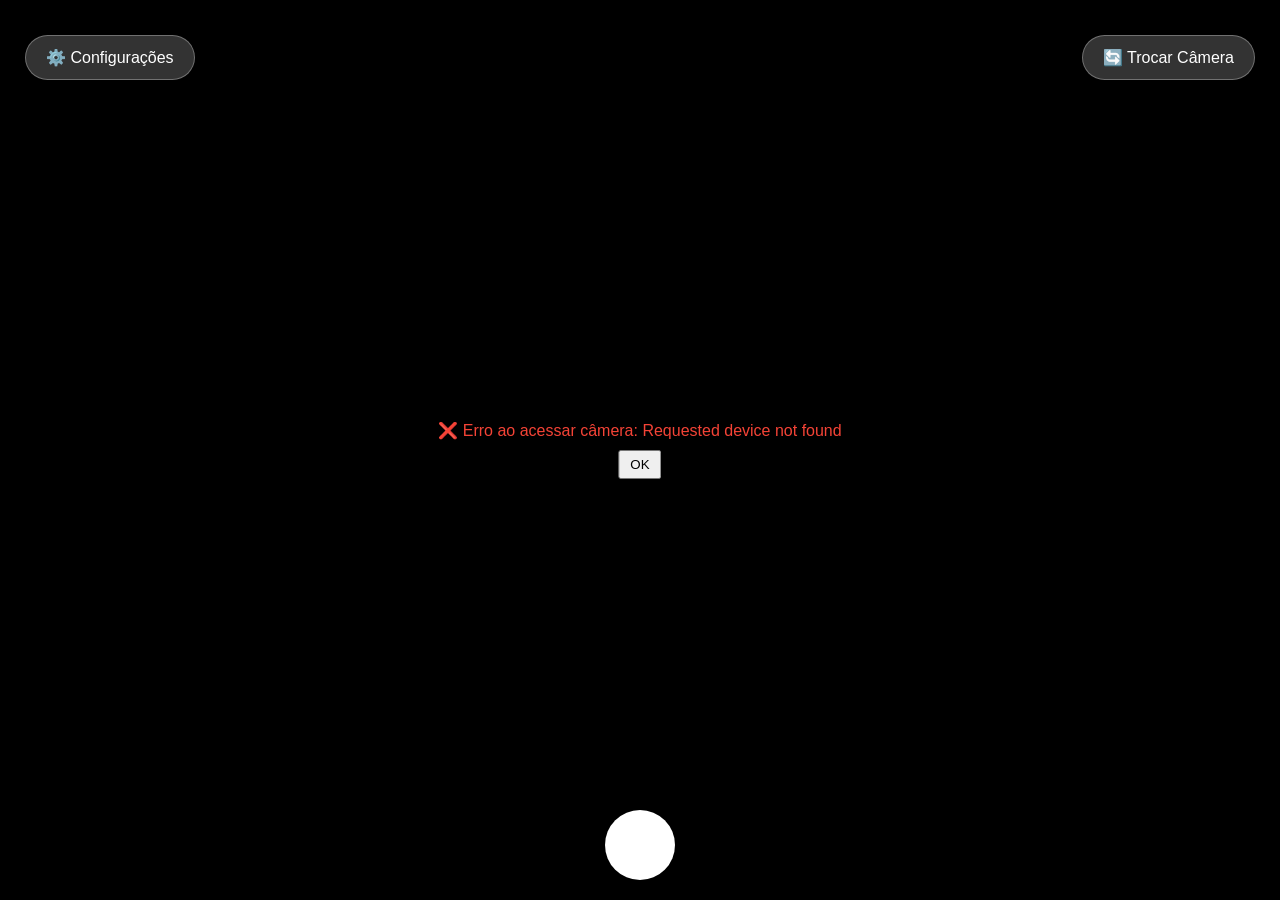
<file: camera.html>
<!DOCTYPE html>
<html lang="pt-br">
<head>
    <meta charset="UTF-8">
    <meta name="viewport" content="width=device-width, initial-scale=1.0, user-scalable=no">
    <title>Câmera Pro - Captura de Imagens</title>
    <style>
        * {
            margin: 0;
            padding: 0;
            box-sizing: border-box;
        }

        body {
            font-family: 'Segoe UI', Tahoma, Geneva, Verdana, sans-serif;
            background: #000;
            color: white;
            overflow: hidden;
            touch-action: none;
        }

        .container {
            position: relative;
            width: 100vw;
            height: 100vh;
            overflow: hidden;
        }

        #video {
            position: absolute;
            width: 100%;
            height: 100%;
            object-fit: cover;
        }

        .controls {
            position: fixed;
            bottom: 0;
            left: 0;
            right: 0;
            background: linear-gradient(to top, rgba(0,0,0,0.8), transparent);
            padding: 20px;
            z-index: 10;
        }

        .top-controls {
            position: fixed;
            top: 20px;
            left: 0;
            right: 0;
            padding: 10px 20px;
            display: flex;
            justify-content: space-between;
            z-index: 10;
            background: linear-gradient(to bottom, rgba(0,0,0,0.6), transparent);
        }

        .btn {
            background: rgba(255,255,255,0.2);
            backdrop-filter: blur(10px);
            border: 1px solid rgba(255,255,255,0.3);
            color: white;
            padding: 12px 20px;
            border-radius: 30px;
            cursor: pointer;
            font-size: 16px;
            transition: all 0.3s;
            margin: 5px;
        }

        .btn-primary {
            background: #4CAF50;
            border-color: #4CAF50;
        }

        .btn-primary:hover {
            background: #45a049;
            transform: scale(1.05);
        }

        .btn-danger {
            background: #f44336;
            border-color: #f44336;
        }

        .btn-danger:hover {
            background: #da190b;
        }

        .capture-btn {
            width: 70px;
            height: 70px;
            border-radius: 50%;
            background: white;
            border: 4px solid rgba(255,255,255,0.8);
            margin: 0 auto;
            display: block;
            cursor: pointer;
            transition: transform 0.2s;
        }

        .capture-btn:active {
            transform: scale(0.95);
        }

        .settings-panel {
            position: fixed;
            top: 0;
            right: -100%;
            width: 300px;
            height: 100vh;
            background: rgba(0,0,0,0.95);
            backdrop-filter: blur(20px);
            z-index: 20;
            transition: right 0.3s;
            padding: 20px;
            overflow-y: auto;
        }

        .settings-panel.open {
            right: 0;
        }

        .setting-item {
            margin-bottom: 20px;
            padding: 10px;
            border-bottom: 1px solid rgba(255,255,255,0.2);
        }

        .setting-item label {
            display: block;
            margin-bottom: 8px;
            font-size: 14px;
            color: #ccc;
        }

        .setting-item input, .setting-item select {
            width: 100%;
            padding: 8px;
            background: rgba(255,255,255,0.1);
            border: 1px solid rgba(255,255,255,0.3);
            color: white;
            border-radius: 5px;
        }

        .zoom-value {
            margin-top: 5px;
            text-align: center;
            font-size: 12px;
        }

        .preview-overlay {
            position: fixed;
            top: 0;
            left: 0;
            right: 0;
            bottom: 0;
            background: rgba(0,0,0,0.9);
            z-index: 30;
            display: none;
            justify-content: center;
            align-items: center;
            flex-direction: column;
        }

        .preview-overlay img {
            max-width: 90%;
            max-height: 70%;
            object-fit: contain;
            border-radius: 10px;
        }

        .preview-buttons {
            margin-top: 20px;
        }

        .flash {
            position: fixed;
            top: 0;
            left: 0;
            right: 0;
            bottom: 0;
            background: white;
            z-index: 40;
            display: none;
            pointer-events: none;
        }

        .zoom-controls {
            display: flex;
            align-items: center;
            gap: 10px;
            margin-top: 10px;
        }

        .zoom-btn {
            background: rgba(255,255,255,0.2);
            border: 1px solid rgba(255,255,255,0.3);
            color: white;
            padding: 5px 15px;
            border-radius: 20px;
            cursor: pointer;
            font-size: 14px;
            transition: all 0.2s;
        }

        .zoom-btn:active {
            transform: scale(0.95);
        }

        .zoom-presets {
            display: flex;
            gap: 8px;
            margin-top: 10px;
            flex-wrap: wrap;
        }

        .preset-btn {
            background: rgba(255,255,255,0.15);
            border: 1px solid rgba(255,255,255,0.2);
            color: white;
            padding: 4px 10px;
            border-radius: 15px;
            cursor: pointer;
            font-size: 12px;
            transition: all 0.2s;
        }

        .preset-btn.active {
            background: #4CAF50;
            border-color: #4CAF50;
        }

        .error-message {
            position: fixed;
            top: 50%;
            left: 50%;
            transform: translate(-50%, -50%);
            background: rgba(0,0,0,0.9);
            padding: 20px;
            border-radius: 10px;
            z-index: 100;
            text-align: center;
            color: #f44336;
        }

        @media (max-width: 768px) {
            .settings-panel {
                width: 100%;
            }
            
            .btn {
                padding: 8px 15px;
                font-size: 14px;
            }
        }
    </style>
</head>
<body>
    <div class="container">
        <video id="video" autoplay playsinline muted></video>
        
        <div class="top-controls">
            <button class="btn" id="settingsBtn">⚙️ Configurações</button>
            <button class="btn" id="switchCameraBtn">🔄 Trocar Câmera</button>
        </div>
        
        <div class="controls">
            <button class="capture-btn" id="captureBtn"></button>
        </div>
        
        <div class="settings-panel" id="settingsPanel">
            <h3>Configurações da Câmera</h3>
            <button class="btn" id="closeSettings" style="margin-bottom: 20px;">✖ Fechar</button>
            
            <div class="setting-item">
                <label>📹 Zoom Digital (0.5x - 5x)</label>
                <div class="zoom-controls">
                    <button class="zoom-btn" id="zoomOutBtn">-</button>
                    <input type="range" id="zoomSlider" min="0.5" max="5" step="0.1" value="1">
                    <button class="zoom-btn" id="zoomInBtn">+</button>
                </div>
                <div class="zoom-value" id="zoomValue">1.0x</div>
                <div class="zoom-presets">
                    <button class="preset-btn" data-zoom="0.5">0.5x</button>
                    <button class="preset-btn" data-zoom="1">1x</button>
                    <button class="preset-btn" data-zoom="2">2x</button>
                    <button class="preset-btn" data-zoom="3">3x</button>
                    <button class="preset-btn" data-zoom="5">5x</button>
                </div>
            </div>
            
            <div class="setting-item">
                <label>📐 Resolução</label>
                <select id="resolutionSelect">
                    <option value="default">Auto</option>
                    <option value="1920x1080">Full HD (1920x1080)</option>
                    <option value="1280x720">HD (1280x720)</option>
                    <option value="640x480">SD (640x480)</option>
                </select>
            </div>
            
            <div class="setting-item">
                <label>🎥 Taxa de Quadros (FPS)</label>
                <select id="fpsSelect">
                    <option value="default">Auto</option>
                    <option value="30">30 fps</option>
                    <option value="60">60 fps</option>
                </select>
            </div>
            
            <div class="setting-item">
                <label>💡 Flash/Torch</label>
                <select id="torchSelect">
                    <option value="off">Desligado</option>
                    <option value="on">Ligado</option>
                </select>
            </div>
            
            <div class="setting-item">
                <label>🎨 Qualidade da Imagem</label>
                <input type="range" id="qualitySlider" min="0.5" max="1" step="0.05" value="0.9">
                <div class="zoom-value">Qualidade: <span id="qualityValue">90</span>%</div>
            </div>
            
            <div class="setting-item">
                <label>🔄 Espelhar Imagem</label>
                <select id="mirrorSelect">
                    <option value="none">Normal</option>
                    <option value="horizontal">Espelhado</option>
                </select>
            </div>
        </div>
        
        <div class="preview-overlay" id="previewOverlay">
            <img id="previewImage" alt="Preview">
            <div class="preview-buttons">
                <button class="btn btn-primary" id="confirmBtn">✓ Enviar para API</button>
                <button class="btn btn-danger" id="cancelPreviewBtn">✗ Cancelar</button>
            </div>
        </div>
        
        <div class="flash" id="flash"></div>
    </div>

    <script>
        class CameraApp {
            constructor() {
                this.video = document.getElementById('video');
                this.stream = null;
                this.currentFacingMode = 'environment';
                this.currentZoom = 1;
                this.zoomSlider = document.getElementById('zoomSlider');
                this.zoomValue = document.getElementById('zoomValue');
                this.resolutionSelect = document.getElementById('resolutionSelect');
                this.fpsSelect = document.getElementById('fpsSelect');
                this.torchSelect = document.getElementById('torchSelect');
                this.qualitySlider = document.getElementById('qualitySlider');
                this.qualityValue = document.getElementById('qualityValue');
                this.mirrorSelect = document.getElementById('mirrorSelect');
                this.currentTrack = null;
                
                this.init();
                this.attachEventListeners();
            }
            
            async init() {
                try {
                    await this.startCamera();
                } catch (error) {
                    this.showError('Erro ao acessar câmera: ' + error.message);
                }
            }
            
            async startCamera() {
                try {
                    if (this.stream) {
                        this.stream.getTracks().forEach(track => track.stop());
                    }
                    
                    // Configurações básicas primeiro
                    const constraints = {
                        video: {
                            facingMode: { ideal: this.currentFacingMode }
                        }
                    };
                    
                    // Adicionar resolução se especificada
                    const resolution = this.resolutionSelect.value;
                    if (resolution !== 'default') {
                        const [width, height] = resolution.split('x');
                        constraints.video.width = { ideal: parseInt(width) };
                        constraints.video.height = { ideal: parseInt(height) };
                    }
                    
                    // Adicionar FPS se especificado
                    const fps = this.fpsSelect.value;
                    if (fps !== 'default') {
                        constraints.video.frameRate = { ideal: parseInt(fps) };
                    }
                    
                    console.log('Solicitando câmera com:', constraints);
                    
                    this.stream = await navigator.mediaDevices.getUserMedia(constraints);
                    this.video.srcObject = this.stream;
                    await this.video.play();
                    
                    this.currentTrack = this.stream.getVideoTracks()[0];
                    console.log('Câmera ativada:', this.currentTrack.getSettings());
                    
                    // Aplicar torch se necessário
                    await this.applyTorch();
                    
                } catch (error) {
                    console.error('Erro ao acessar câmera:', error);
                    throw error;
                }
            }
            
            async applyTorch() {
                if (!this.currentTrack) return;
                
                const torchEnabled = this.torchSelect.value === 'on';
                
                try {
                    // Verificar se suporta torch
                    const capabilities = this.currentTrack.getCapabilities();
                    if (capabilities && capabilities.torch) {
                        await this.currentTrack.applyConstraints({
                            advanced: [{ torch: torchEnabled }]
                        });
                        console.log('Torch:', torchEnabled ? 'ligado' : 'desligado');
                    } else {
                        console.log('Torch não suportado nesta câmera');
                    }
                } catch (error) {
                    console.error('Erro ao aplicar torch:', error);
                }
            }
            
            updateZoom(value) {
                this.currentZoom = parseFloat(value);
                this.zoomSlider.value = this.currentZoom;
                this.zoomValue.textContent = `${this.currentZoom.toFixed(1)}x`;
                
                // Aplicar zoom via CSS (digital)
                this.video.style.transform = `scale(${this.currentZoom})`;
                
                // Ajustar posição para centralizar
                const offset = (this.currentZoom - 1) * 50;
                this.video.style.transformOrigin = 'center center';
                
                // Atualizar presets ativos
                document.querySelectorAll('.preset-btn').forEach(btn => {
                    if (parseFloat(btn.dataset.zoom) === this.currentZoom) {
                        btn.classList.add('active');
                    } else {
                        btn.classList.remove('active');
                    }
                });
            }
            
            async captureImage() {
                try {
                    const canvas = document.createElement('canvas');
                    const videoWidth = this.video.videoWidth;
                    const videoHeight = this.video.videoHeight;
                    
                    if (videoWidth === 0 || videoHeight === 0) {
                        throw new Error('Vídeo não está pronto');
                    }
                    
                    canvas.width = videoWidth;
                    canvas.height = videoHeight;
                    
                    const ctx = canvas.getContext('2d');
                    
                    // Aplicar zoom digital
                    const zoomLevel = this.currentZoom;
                    let sourceX = 0, sourceY = 0, sourceW = videoWidth, sourceH = videoHeight;
                    
                    if (zoomLevel !== 1) {
                        sourceW = videoWidth / zoomLevel;
                        sourceH = videoHeight / zoomLevel;
                        sourceX = (videoWidth - sourceW) / 2;
                        sourceY = (videoHeight - sourceH) / 2;
                    }
                    
                    // Aplicar espelhamento se necessário
                    if (this.mirrorSelect.value === 'horizontal') {
                        ctx.translate(canvas.width, 0);
                        ctx.scale(-1, 1);
                    }
                    
                    // Desenhar no canvas com zoom
                    ctx.drawImage(this.video, sourceX, sourceY, sourceW, sourceH, 0, 0, canvas.width, canvas.height);
                    
                    // Efeito de flash
                    this.showFlash();
                    
                    const quality = parseFloat(this.qualitySlider.value);
                    const imageData = canvas.toDataURL('image/jpeg', quality);
                    
                    this.showPreview(imageData);
                    
                } catch (error) {
                    console.error('Erro ao capturar imagem:', error);
                    this.showError('Erro ao capturar imagem: ' + error.message);
                }
            }
            
            showFlash() {
                const flash = document.getElementById('flash');
                flash.style.display = 'block';
                setTimeout(() => {
                    flash.style.display = 'none';
                }, 100);
            }
            
            showPreview(imageData) {
                const previewOverlay = document.getElementById('previewOverlay');
                const previewImage = document.getElementById('previewImage');
                previewImage.src = imageData;
                previewOverlay.style.display = 'flex';
                this.currentCapturedImage = imageData;
            }
            
            async sendToAPI(imageData) {
                const loadingMsg = this.showLoading('Enviando para API...');
                
                try {
                    // Converter base64 para blob
                    const blob = this.dataURLtoBlob(imageData);
                    
                    // Criar FormData para envio
                    const formData = new FormData();
                    formData.append('image', blob, 'capture.jpg');
                    formData.append('timestamp', Date.now());
                    formData.append('resolution', `${this.video.videoWidth}x${this.video.videoHeight}`);
                    formData.append('zoom', this.currentZoom.toString());
                    formData.append('quality', this.qualitySlider.value);
                    
                    // Exemplo de envio para API (descomente para usar)
                    /*
                    const response = await fetch('https://sua-api.com/processar-imagem', {
                        method: 'POST',
                        body: formData
                    });
                    
                    if (!response.ok) throw new Error('Erro na API');
                    const result = await response.json();
                    this.showResult(result);
                    */
                    
                    // Simular resposta da API
                    console.log('Dados para enviar:', {
                        tamanho: blob.size,
                        tipo: blob.type,
                        resolucao: `${this.video.videoWidth}x${this.video.videoHeight}`,
                        zoom: this.currentZoom,
                        qualidade: Math.round(this.qualitySlider.value * 100) + '%'
                    });
                    
                    setTimeout(() => {
                        this.showResult({
                            success: true,
                            message: 'Imagem recebida com sucesso!',
                            data: {
                                size: blob.size,
                                resolution: `${this.video.videoWidth}x${this.video.videoHeight}`,
                                quality: Math.round(this.qualitySlider.value * 100) + '%',
                                zoom: this.currentZoom + 'x'
                            }
                        });
                    }, 1000);
                    
                } catch (error) {
                    console.error('Erro ao enviar para API:', error);
                    this.showError('Erro ao enviar imagem: ' + error.message);
                } finally {
                    this.hideLoading(loadingMsg);
                }
            }
            
            dataURLtoBlob(dataURL) {
                const parts = dataURL.split(';base64,');
                const contentType = parts[0].split(':')[1];
                const raw = window.atob(parts[1]);
                const rawLength = raw.length;
                const uInt8Array = new Uint8Array(rawLength);
                
                for (let i = 0; i < rawLength; ++i) {
                    uInt8Array[i] = raw.charCodeAt(i);
                }
                
                return new Blob([uInt8Array], { type: contentType });
            }
            
            showLoading(message) {
                const div = document.createElement('div');
                div.id = 'loading';
                div.style.cssText = `
                    position: fixed;
                    top: 50%;
                    left: 50%;
                    transform: translate(-50%, -50%);
                    background: rgba(0,0,0,0.9);
                    padding: 20px;
                    border-radius: 10px;
                    z-index: 50;
                    color: white;
                    text-align: center;
                `;
                div.innerHTML = `<div>${message}</div><div style="margin-top:10px;">⏳</div>`;
                document.body.appendChild(div);
                return div;
            }
            
            hideLoading(element) {
                if (element) element.remove();
            }
            
            showResult(result) {
                const div = document.createElement('div');
                div.style.cssText = `
                    position: fixed;
                    bottom: 100px;
                    left: 50%;
                    transform: translateX(-50%);
                    background: rgba(0,0,0,0.9);
                    padding: 15px 25px;
                    border-radius: 10px;
                    z-index: 50;
                    color: #4CAF50;
                    text-align: center;
                    animation: fadeOut 3s forwards;
                `;
                div.innerHTML = `✅ ${result.message}<br><small>Resolução: ${result.data.resolution}<br>Qualidade: ${result.data.quality}<br>Zoom: ${result.data.zoom}</small>`;
                document.body.appendChild(div);
                
                setTimeout(() => div.remove(), 3000);
            }
            
            showError(message) {
                const div = document.createElement('div');
                div.className = 'error-message';
                div.innerHTML = `
                    ❌ ${message}<br>
                    <button onclick="this.parentElement.remove()" style="margin-top:10px; padding:5px 10px;">OK</button>
                `;
                document.body.appendChild(div);
                
                setTimeout(() => {
                    if (div.parentElement) div.remove();
                }, 5000);
            }
            
            async switchCamera() {
                this.currentFacingMode = this.currentFacingMode === 'environment' ? 'user' : 'environment';
                await this.startCamera();
                // Reset zoom ao trocar câmera
                this.updateZoom(1);
            }
            
            attachEventListeners() {
                document.getElementById('captureBtn').addEventListener('click', () => this.captureImage());
                document.getElementById('switchCameraBtn').addEventListener('click', () => this.switchCamera());
                document.getElementById('settingsBtn').addEventListener('click', () => {
                    document.getElementById('settingsPanel').classList.add('open');
                });
                document.getElementById('closeSettings').addEventListener('click', () => {
                    document.getElementById('settingsPanel').classList.remove('open');
                });
                document.getElementById('confirmBtn').addEventListener('click', () => {
                    document.getElementById('previewOverlay').style.display = 'none';
                    this.sendToAPI(this.currentCapturedImage);
                });
                document.getElementById('cancelPreviewBtn').addEventListener('click', () => {
                    document.getElementById('previewOverlay').style.display = 'none';
                });
                
                // Zoom slider
                this.zoomSlider.addEventListener('input', (e) => {
                    this.updateZoom(e.target.value);
                });
                
                // Botões de zoom +/-
                document.getElementById('zoomInBtn').addEventListener('click', () => {
                    let newZoom = Math.min(this.currentZoom + 0.5, parseFloat(this.zoomSlider.max));
                    this.updateZoom(newZoom);
                });
                
                document.getElementById('zoomOutBtn').addEventListener('click', () => {
                    let newZoom = Math.max(this.currentZoom - 0.5, parseFloat(this.zoomSlider.min));
                    this.updateZoom(newZoom);
                });
                
                // Presets de zoom
                document.querySelectorAll('.preset-btn').forEach(btn => {
                    btn.addEventListener('click', (e) => {
                        const zoomValue = parseFloat(e.target.dataset.zoom);
                        this.updateZoom(zoomValue);
                    });
                });
                
                // Qualidade
                this.qualitySlider.addEventListener('input', (e) => {
                    const quality = Math.round(e.target.value * 100);
                    this.qualityValue.textContent = quality;
                });
                
                // Torch
                this.torchSelect.addEventListener('change', () => this.applyTorch());
                
                // Resolução
                this.resolutionSelect.addEventListener('change', () => this.startCamera());
                
                // FPS
                this.fpsSelect.addEventListener('change', () => this.startCamera());
            }
        }
        
        // Inicializar app quando o DOM estiver pronto
        document.addEventListener('DOMContentLoaded', () => {
            if (navigator.mediaDevices && navigator.mediaDevices.getUserMedia) {
                new CameraApp();
            } else {
                alert('Seu navegador não suporta acesso à câmera');
            }
        });
        
        // Adicionar estilo para animação de fadeOut
        const style = document.createElement('style');
        style.textContent = `
            @keyframes fadeOut {
                0% { opacity: 1; transform: translateX(-50%) translateY(0); }
                70% { opacity: 1; transform: translateX(-50%) translateY(0); }
                100% { opacity: 0; transform: translateX(-50%) translateY(-20px); visibility: hidden; }
            }
        `;
        document.head.appendChild(style);
    </script>
</body>
</html>
</file>
